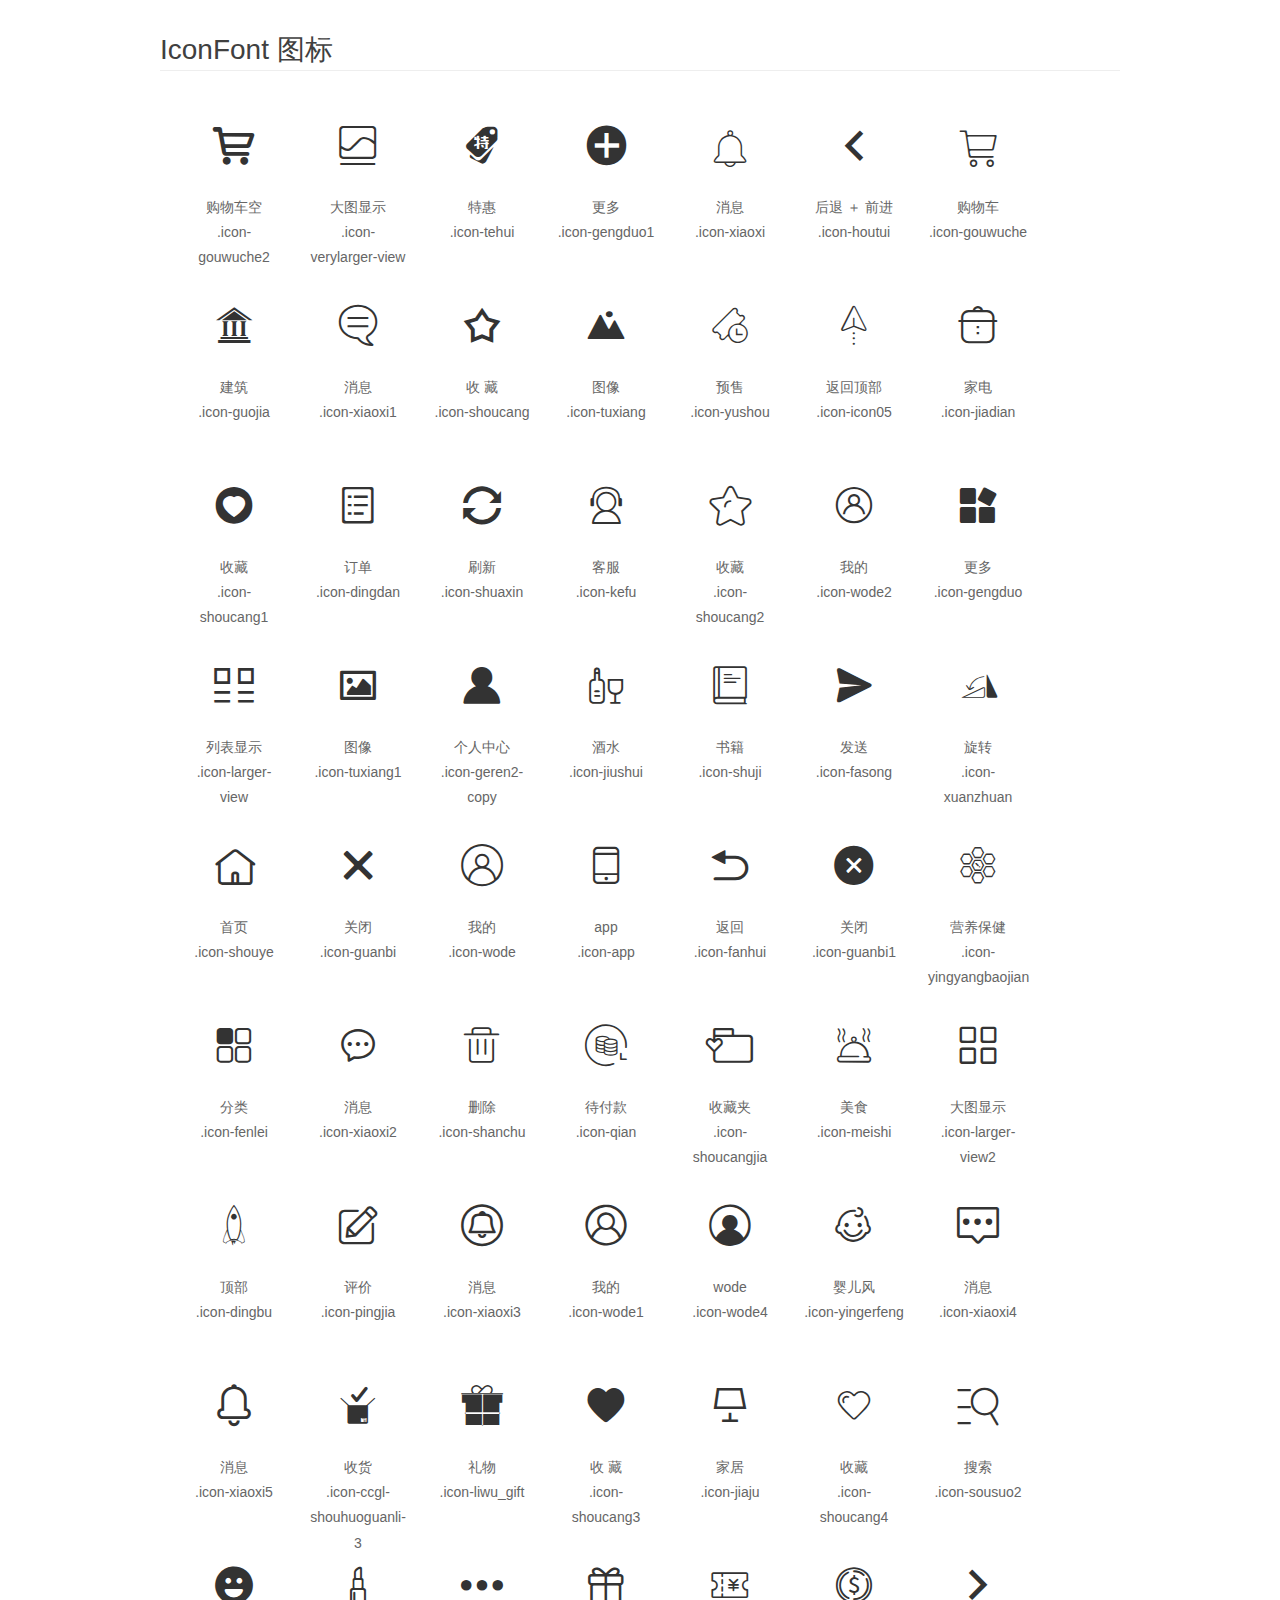
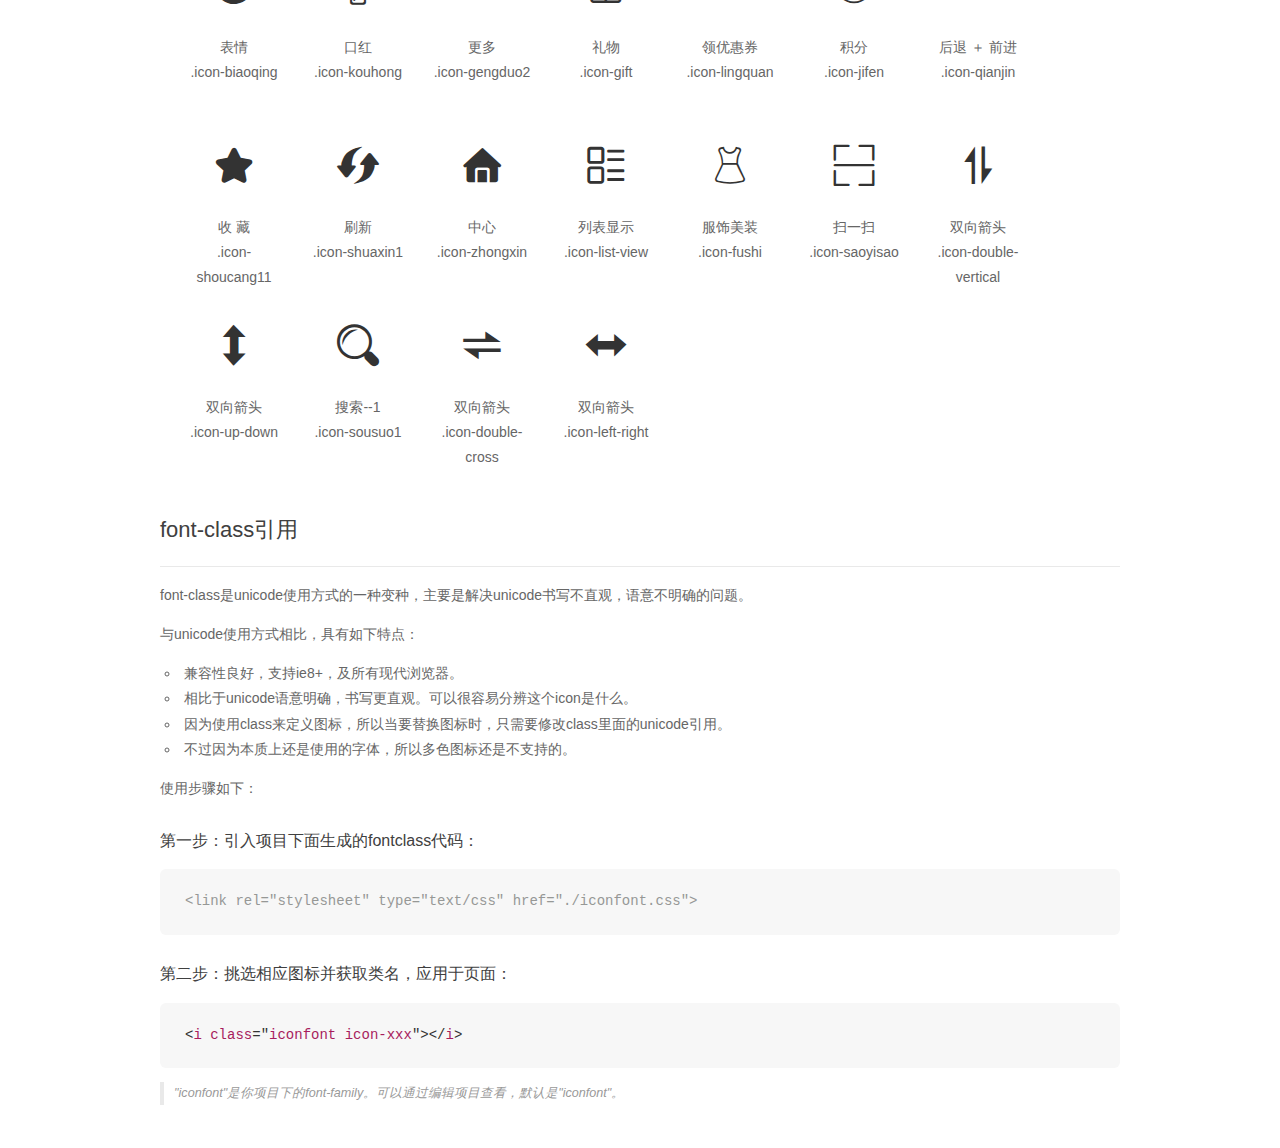
<file: ydzh/plugin/chatlist/font_Icon/demo_fontclass.html>
<!DOCTYPE html>
<html>
<head>
    <meta charset="utf-8"/>
    <title>IconFont</title>
    <link rel="stylesheet" href="demo.css">
    <link rel="stylesheet" href="iconfont.css">
</head>
<body>
    <div class="main markdown">
        <h1>IconFont 图标</h1>
        <ul class="icon_lists clear">
            
                <li>
                <i class="icon iconfont icon-gouwuche2"></i>
                    <div class="name">购物车空</div>
                    <div class="fontclass">.icon-gouwuche2</div>
                </li>
            
                <li>
                <i class="icon iconfont icon-verylarger-view"></i>
                    <div class="name">大图显示</div>
                    <div class="fontclass">.icon-verylarger-view</div>
                </li>
            
                <li>
                <i class="icon iconfont icon-tehui"></i>
                    <div class="name">特惠</div>
                    <div class="fontclass">.icon-tehui</div>
                </li>
            
                <li>
                <i class="icon iconfont icon-gengduo1"></i>
                    <div class="name">更多</div>
                    <div class="fontclass">.icon-gengduo1</div>
                </li>
            
                <li>
                <i class="icon iconfont icon-xiaoxi"></i>
                    <div class="name">消息</div>
                    <div class="fontclass">.icon-xiaoxi</div>
                </li>
            
                <li>
                <i class="icon iconfont icon-houtui"></i>
                    <div class="name">后退 ＋ 前进 </div>
                    <div class="fontclass">.icon-houtui</div>
                </li>
            
                <li>
                <i class="icon iconfont icon-gouwuche"></i>
                    <div class="name">购物车</div>
                    <div class="fontclass">.icon-gouwuche</div>
                </li>
            
                <li>
                <i class="icon iconfont icon-guojia"></i>
                    <div class="name">建筑</div>
                    <div class="fontclass">.icon-guojia</div>
                </li>
            
                <li>
                <i class="icon iconfont icon-xiaoxi1"></i>
                    <div class="name">消息</div>
                    <div class="fontclass">.icon-xiaoxi1</div>
                </li>
            
                <li>
                <i class="icon iconfont icon-shoucang"></i>
                    <div class="name">收 藏</div>
                    <div class="fontclass">.icon-shoucang</div>
                </li>
            
                <li>
                <i class="icon iconfont icon-tuxiang"></i>
                    <div class="name">图像</div>
                    <div class="fontclass">.icon-tuxiang</div>
                </li>
            
                <li>
                <i class="icon iconfont icon-yushou"></i>
                    <div class="name">预售</div>
                    <div class="fontclass">.icon-yushou</div>
                </li>
            
                <li>
                <i class="icon iconfont icon-icon05"></i>
                    <div class="name">返回顶部</div>
                    <div class="fontclass">.icon-icon05</div>
                </li>
            
                <li>
                <i class="icon iconfont icon-jiadian"></i>
                    <div class="name">家电</div>
                    <div class="fontclass">.icon-jiadian</div>
                </li>
            
                <li>
                <i class="icon iconfont icon-shoucang1"></i>
                    <div class="name">收藏</div>
                    <div class="fontclass">.icon-shoucang1</div>
                </li>
            
                <li>
                <i class="icon iconfont icon-dingdan"></i>
                    <div class="name">订单</div>
                    <div class="fontclass">.icon-dingdan</div>
                </li>
            
                <li>
                <i class="icon iconfont icon-shuaxin"></i>
                    <div class="name">刷新</div>
                    <div class="fontclass">.icon-shuaxin</div>
                </li>
            
                <li>
                <i class="icon iconfont icon-kefu"></i>
                    <div class="name">客服</div>
                    <div class="fontclass">.icon-kefu</div>
                </li>
            
                <li>
                <i class="icon iconfont icon-shoucang2"></i>
                    <div class="name">收藏</div>
                    <div class="fontclass">.icon-shoucang2</div>
                </li>
            
                <li>
                <i class="icon iconfont icon-wode2"></i>
                    <div class="name">我的</div>
                    <div class="fontclass">.icon-wode2</div>
                </li>
            
                <li>
                <i class="icon iconfont icon-gengduo"></i>
                    <div class="name">更多</div>
                    <div class="fontclass">.icon-gengduo</div>
                </li>
            
                <li>
                <i class="icon iconfont icon-larger-view"></i>
                    <div class="name">列表显示</div>
                    <div class="fontclass">.icon-larger-view</div>
                </li>
            
                <li>
                <i class="icon iconfont icon-tuxiang1"></i>
                    <div class="name">图像</div>
                    <div class="fontclass">.icon-tuxiang1</div>
                </li>
            
                <li>
                <i class="icon iconfont icon-geren2-copy"></i>
                    <div class="name">个人中心</div>
                    <div class="fontclass">.icon-geren2-copy</div>
                </li>
            
                <li>
                <i class="icon iconfont icon-jiushui"></i>
                    <div class="name">酒水</div>
                    <div class="fontclass">.icon-jiushui</div>
                </li>
            
                <li>
                <i class="icon iconfont icon-shuji"></i>
                    <div class="name">书籍</div>
                    <div class="fontclass">.icon-shuji</div>
                </li>
            
                <li>
                <i class="icon iconfont icon-fasong"></i>
                    <div class="name">发送</div>
                    <div class="fontclass">.icon-fasong</div>
                </li>
            
                <li>
                <i class="icon iconfont icon-xuanzhuan"></i>
                    <div class="name">旋转</div>
                    <div class="fontclass">.icon-xuanzhuan</div>
                </li>
            
                <li>
                <i class="icon iconfont icon-shouye"></i>
                    <div class="name">首页</div>
                    <div class="fontclass">.icon-shouye</div>
                </li>
            
                <li>
                <i class="icon iconfont icon-guanbi"></i>
                    <div class="name">关闭</div>
                    <div class="fontclass">.icon-guanbi</div>
                </li>
            
                <li>
                <i class="icon iconfont icon-wode"></i>
                    <div class="name">我的</div>
                    <div class="fontclass">.icon-wode</div>
                </li>
            
                <li>
                <i class="icon iconfont icon-app"></i>
                    <div class="name">app</div>
                    <div class="fontclass">.icon-app</div>
                </li>
            
                <li>
                <i class="icon iconfont icon-fanhui"></i>
                    <div class="name">返回</div>
                    <div class="fontclass">.icon-fanhui</div>
                </li>
            
                <li>
                <i class="icon iconfont icon-guanbi1"></i>
                    <div class="name">关闭</div>
                    <div class="fontclass">.icon-guanbi1</div>
                </li>
            
                <li>
                <i class="icon iconfont icon-yingyangbaojian"></i>
                    <div class="name">营养保健</div>
                    <div class="fontclass">.icon-yingyangbaojian</div>
                </li>
            
                <li>
                <i class="icon iconfont icon-fenlei"></i>
                    <div class="name">分类</div>
                    <div class="fontclass">.icon-fenlei</div>
                </li>
            
                <li>
                <i class="icon iconfont icon-xiaoxi2"></i>
                    <div class="name">消息</div>
                    <div class="fontclass">.icon-xiaoxi2</div>
                </li>
            
                <li>
                <i class="icon iconfont icon-shanchu"></i>
                    <div class="name">删除</div>
                    <div class="fontclass">.icon-shanchu</div>
                </li>
            
                <li>
                <i class="icon iconfont icon-qian"></i>
                    <div class="name">待付款</div>
                    <div class="fontclass">.icon-qian</div>
                </li>
            
                <li>
                <i class="icon iconfont icon-shoucangjia"></i>
                    <div class="name">收藏夹</div>
                    <div class="fontclass">.icon-shoucangjia</div>
                </li>
            
                <li>
                <i class="icon iconfont icon-meishi"></i>
                    <div class="name">美食</div>
                    <div class="fontclass">.icon-meishi</div>
                </li>
            
                <li>
                <i class="icon iconfont icon-larger-view2"></i>
                    <div class="name">大图显示</div>
                    <div class="fontclass">.icon-larger-view2</div>
                </li>
            
                <li>
                <i class="icon iconfont icon-dingbu"></i>
                    <div class="name">顶部</div>
                    <div class="fontclass">.icon-dingbu</div>
                </li>
            
                <li>
                <i class="icon iconfont icon-pingjia"></i>
                    <div class="name">评价</div>
                    <div class="fontclass">.icon-pingjia</div>
                </li>
            
                <li>
                <i class="icon iconfont icon-xiaoxi3"></i>
                    <div class="name">消息</div>
                    <div class="fontclass">.icon-xiaoxi3</div>
                </li>
            
                <li>
                <i class="icon iconfont icon-wode1"></i>
                    <div class="name">我的</div>
                    <div class="fontclass">.icon-wode1</div>
                </li>
            
                <li>
                <i class="icon iconfont icon-wode4"></i>
                    <div class="name">wode</div>
                    <div class="fontclass">.icon-wode4</div>
                </li>
            
                <li>
                <i class="icon iconfont icon-yingerfeng"></i>
                    <div class="name">婴儿风</div>
                    <div class="fontclass">.icon-yingerfeng</div>
                </li>
            
                <li>
                <i class="icon iconfont icon-xiaoxi4"></i>
                    <div class="name">消息</div>
                    <div class="fontclass">.icon-xiaoxi4</div>
                </li>
            
                <li>
                <i class="icon iconfont icon-xiaoxi5"></i>
                    <div class="name">消息</div>
                    <div class="fontclass">.icon-xiaoxi5</div>
                </li>
            
                <li>
                <i class="icon iconfont icon-ccgl-shouhuoguanli-3"></i>
                    <div class="name">收货</div>
                    <div class="fontclass">.icon-ccgl-shouhuoguanli-3</div>
                </li>
            
                <li>
                <i class="icon iconfont icon-liwu_gift"></i>
                    <div class="name">礼物</div>
                    <div class="fontclass">.icon-liwu_gift</div>
                </li>
            
                <li>
                <i class="icon iconfont icon-shoucang3"></i>
                    <div class="name">收 藏</div>
                    <div class="fontclass">.icon-shoucang3</div>
                </li>
            
                <li>
                <i class="icon iconfont icon-jiaju"></i>
                    <div class="name">家居</div>
                    <div class="fontclass">.icon-jiaju</div>
                </li>
            
                <li>
                <i class="icon iconfont icon-shoucang4"></i>
                    <div class="name">收藏</div>
                    <div class="fontclass">.icon-shoucang4</div>
                </li>
            
                <li>
                <i class="icon iconfont icon-sousuo2"></i>
                    <div class="name">搜索</div>
                    <div class="fontclass">.icon-sousuo2</div>
                </li>
            
                <li>
                <i class="icon iconfont icon-biaoqing"></i>
                    <div class="name">表情</div>
                    <div class="fontclass">.icon-biaoqing</div>
                </li>
            
                <li>
                <i class="icon iconfont icon-kouhong"></i>
                    <div class="name">口红</div>
                    <div class="fontclass">.icon-kouhong</div>
                </li>
            
                <li>
                <i class="icon iconfont icon-gengduo2"></i>
                    <div class="name">更多</div>
                    <div class="fontclass">.icon-gengduo2</div>
                </li>
            
                <li>
                <i class="icon iconfont icon-gift"></i>
                    <div class="name">礼物</div>
                    <div class="fontclass">.icon-gift</div>
                </li>
            
                <li>
                <i class="icon iconfont icon-lingquan"></i>
                    <div class="name">领优惠券</div>
                    <div class="fontclass">.icon-lingquan</div>
                </li>
            
                <li>
                <i class="icon iconfont icon-jifen"></i>
                    <div class="name">积分</div>
                    <div class="fontclass">.icon-jifen</div>
                </li>
            
                <li>
                <i class="icon iconfont icon-qianjin"></i>
                    <div class="name">后退 ＋ 前进 </div>
                    <div class="fontclass">.icon-qianjin</div>
                </li>
            
                <li>
                <i class="icon iconfont icon-shoucang11"></i>
                    <div class="name">收 藏</div>
                    <div class="fontclass">.icon-shoucang11</div>
                </li>
            
                <li>
                <i class="icon iconfont icon-shuaxin1"></i>
                    <div class="name">刷新</div>
                    <div class="fontclass">.icon-shuaxin1</div>
                </li>
            
                <li>
                <i class="icon iconfont icon-zhongxin"></i>
                    <div class="name">中心</div>
                    <div class="fontclass">.icon-zhongxin</div>
                </li>
            
                <li>
                <i class="icon iconfont icon-list-view"></i>
                    <div class="name">列表显示</div>
                    <div class="fontclass">.icon-list-view</div>
                </li>
            
                <li>
                <i class="icon iconfont icon-fushi"></i>
                    <div class="name">服饰美装</div>
                    <div class="fontclass">.icon-fushi</div>
                </li>
            
                <li>
                <i class="icon iconfont icon-saoyisao"></i>
                    <div class="name">扫一扫</div>
                    <div class="fontclass">.icon-saoyisao</div>
                </li>
            
                <li>
                <i class="icon iconfont icon-double-vertical"></i>
                    <div class="name">双向箭头</div>
                    <div class="fontclass">.icon-double-vertical</div>
                </li>
            
                <li>
                <i class="icon iconfont icon-up-down"></i>
                    <div class="name">双向箭头</div>
                    <div class="fontclass">.icon-up-down</div>
                </li>
            
                <li>
                <i class="icon iconfont icon-sousuo1"></i>
                    <div class="name">搜索--1</div>
                    <div class="fontclass">.icon-sousuo1</div>
                </li>
            
                <li>
                <i class="icon iconfont icon-double-cross"></i>
                    <div class="name">双向箭头</div>
                    <div class="fontclass">.icon-double-cross</div>
                </li>
            
                <li>
                <i class="icon iconfont icon-left-right"></i>
                    <div class="name">双向箭头</div>
                    <div class="fontclass">.icon-left-right</div>
                </li>
            
        </ul>

        <h2 id="font-class-">font-class引用</h2>
        <hr>

        <p>font-class是unicode使用方式的一种变种，主要是解决unicode书写不直观，语意不明确的问题。</p>
        <p>与unicode使用方式相比，具有如下特点：</p>
        <ul>
        <li>兼容性良好，支持ie8+，及所有现代浏览器。</li>
        <li>相比于unicode语意明确，书写更直观。可以很容易分辨这个icon是什么。</li>
        <li>因为使用class来定义图标，所以当要替换图标时，只需要修改class里面的unicode引用。</li>
        <li>不过因为本质上还是使用的字体，所以多色图标还是不支持的。</li>
        </ul>
        <p>使用步骤如下：</p>
        <h3 id="-fontclass-">第一步：引入项目下面生成的fontclass代码：</h3>


        <pre><code class="lang-js hljs javascript"><span class="hljs-comment">&lt;link rel="stylesheet" type="text/css" href="./iconfont.css"&gt;</span></code></pre>
        <h3 id="-">第二步：挑选相应图标并获取类名，应用于页面：</h3>
        <pre><code class="lang-css hljs">&lt;<span class="hljs-selector-tag">i</span> <span class="hljs-selector-tag">class</span>="<span class="hljs-selector-tag">iconfont</span> <span class="hljs-selector-tag">icon-xxx</span>"&gt;&lt;/<span class="hljs-selector-tag">i</span>&gt;</code></pre>
        <blockquote>
        <p>"iconfont"是你项目下的font-family。可以通过编辑项目查看，默认是"iconfont"。</p>
        </blockquote>
    </div>
</body>
</html>
</file>
<file: ydzh/plugin/chatlist/font_Icon/iconfont.css>
@font-face {font-family: "iconfont";
  src: url('iconfont.eot?t=1515469903495'); /* IE9*/
  src: url('iconfont.eot?t=1515469903495#iefix') format('embedded-opentype'), /* IE6-IE8 */
  url('[data-uri]') format('woff'),
  url('iconfont.ttf?t=1515469903495') format('truetype'), /* chrome, firefox, opera, Safari, Android, iOS 4.2+*/
  url('iconfont.svg?t=1515469903495#iconfont') format('svg'); /* iOS 4.1- */
}

.iconfont {
  font-family:"iconfont" !important;
  font-size:16px;
  font-style:normal;
  -webkit-font-smoothing: antialiased;
  -moz-osx-font-smoothing: grayscale;
}

.icon-gouwuche2:before { content: "\e610"; }

.icon-verylarger-view:before { content: "\e622"; }

.icon-tehui:before { content: "\e60c"; }

.icon-gengduo1:before { content: "\e606"; }

.icon-xiaoxi:before { content: "\e609"; }

.icon-houtui:before { content: "\e607"; }

.icon-gouwuche:before { content: "\e60d"; }

.icon-guojia:before { content: "\e6c0"; }

.icon-xiaoxi1:before { content: "\e62d"; }

.icon-shoucang:before { content: "\e60f"; }

.icon-tuxiang:before { content: "\e645"; }

.icon-yushou:before { content: "\e644"; }

.icon-icon05:before { content: "\e630"; }

.icon-jiadian:before { content: "\e670"; }

.icon-shoucang1:before { content: "\e6a2"; }

.icon-dingdan:before { content: "\e682"; }

.icon-shuaxin:before { content: "\e6fc"; }

.icon-kefu:before { content: "\e6df"; }

.icon-shoucang2:before { content: "\e71a"; }

.icon-wode2:before { content: "\e6f3"; }

.icon-gengduo:before { content: "\e617"; }

.icon-larger-view:before { content: "\e655"; }

.icon-tuxiang1:before { content: "\e63d"; }

.icon-geren2-copy:before { content: "\e657"; }

.icon-jiushui:before { content: "\e61b"; }

.icon-shuji:before { content: "\e61e"; }

.icon-fasong:before { content: "\e625"; }

.icon-xuanzhuan:before { content: "\e614"; }

.icon-shouye:before { content: "\e60e"; }

.icon-guanbi:before { content: "\e72c"; }

.icon-wode:before { content: "\e61d"; }

.icon-app:before { content: "\e62c"; }

.icon-fanhui:before { content: "\e6d6"; }

.icon-guanbi1:before { content: "\e705"; }

.icon-yingyangbaojian:before { content: "\e639"; }

.icon-fenlei:before { content: "\e60a"; }

.icon-xiaoxi2:before { content: "\e69a"; }

.icon-shanchu:before { content: "\e642"; }

.icon-qian:before { content: "\e624"; }

.icon-shoucangjia:before { content: "\e618"; }

.icon-meishi:before { content: "\e7af"; }

.icon-larger-view2:before { content: "\e627"; }

.icon-dingbu:before { content: "\e67d"; }

.icon-pingjia:before { content: "\e619"; }

.icon-xiaoxi3:before { content: "\e61a"; }

.icon-wode1:before { content: "\e621"; }

.icon-wode4:before { content: "\e611"; }

.icon-yingerfeng:before { content: "\e620"; }

.icon-xiaoxi4:before { content: "\e623"; }

.icon-xiaoxi5:before { content: "\e67e"; }

.icon-ccgl-shouhuoguanli-3:before { content: "\e601"; }

.icon-liwu_gift:before { content: "\e604"; }

.icon-shoucang3:before { content: "\e613"; }

.icon-jiaju:before { content: "\e65d"; }

.icon-shoucang4:before { content: "\e602"; }

.icon-sousuo2:before { content: "\e61c"; }

.icon-biaoqing:before { content: "\e605"; }

.icon-kouhong:before { content: "\e60b"; }

.icon-gengduo2:before { content: "\e728"; }

.icon-gift:before { content: "\e600"; }

.icon-lingquan:before { content: "\e61f"; }

.icon-jifen:before { content: "\e674"; }

.icon-qianjin:before { content: "\e608"; }

.icon-shoucang11:before { content: "\e603"; }

.icon-shuaxin1:before { content: "\e626"; }

.icon-zhongxin:before { content: "\e650"; }

.icon-list-view:before { content: "\e628"; }

.icon-fushi:before { content: "\e63c"; }

.icon-saoyisao:before { content: "\e612"; }

.icon-double-vertical:before { content: "\e615"; }

.icon-up-down:before { content: "\e66f"; }

.icon-sousuo1:before { content: "\e66e"; }

.icon-double-cross:before { content: "\e616"; }

.icon-left-right:before { content: "\e7b0"; }
</file>
<file: ydzh/plugin/chatlist/font_Icon/demo.css>
*{margin: 0;padding: 0;list-style: none;}
/*
KISSY CSS Reset
理念：1. reset 的目的不是清除浏览器的默认样式，这仅是部分工作。清除和重置是紧密不可分的。
2. reset 的目的不是让默认样式在所有浏览器下一致，而是减少默认样式有可能带来的问题。
3. reset 期望提供一套普适通用的基础样式。但没有银弹，推荐根据具体需求，裁剪和修改后再使用。
特色：1. 适应中文；2. 基于最新主流浏览器。
维护：玉伯<lifesinger@gmail.com>, 正淳<ragecarrier@gmail.com>
 */

/** 清除内外边距 **/
body, h1, h2, h3, h4, h5, h6, hr, p, blockquote, /* structural elements 结构元素 */
dl, dt, dd, ul, ol, li, /* list elements 列表元素 */
pre, /* text formatting elements 文本格式元素 */
form, fieldset, legend, button, input, textarea, /* form elements 表单元素 */
th, td /* table elements 表格元素 */ {
  margin: 0;
  padding: 0;
}

/** 设置默认字体 **/
body,
button, input, select, textarea /* for ie */ {
  font: 12px/1.5 tahoma, arial, \5b8b\4f53, sans-serif;
}
h1, h2, h3, h4, h5, h6 { font-size: 100%; }
address, cite, dfn, em, var { font-style: normal; } /* 将斜体扶正 */
code, kbd, pre, samp { font-family: courier new, courier, monospace; } /* 统一等宽字体 */
small { font-size: 12px; } /* 小于 12px 的中文很难阅读，让 small 正常化 */

/** 重置列表元素 **/
ul, ol { list-style: none; }

/** 重置文本格式元素 **/
a { text-decoration: none; }
a:hover { text-decoration: underline; }


/** 重置表单元素 **/
legend { color: #000; } /* for ie6 */
fieldset, img { border: 0; } /* img 搭车：让链接里的 img 无边框 */
button, input, select, textarea { font-size: 100%; } /* 使得表单元素在 ie 下能继承字体大小 */
/* 注：optgroup 无法扶正 */

/** 重置表格元素 **/
table { border-collapse: collapse; border-spacing: 0; }

/* 清除浮动 */
.ks-clear:after, .clear:after {
  content: '\20';
  display: block;
  height: 0;
  clear: both;
}
.ks-clear, .clear {
  *zoom: 1;
}

.main {
  padding: 30px 100px;
width: 960px;
margin: 0 auto;
}
.main h1{font-size:36px; color:#333; text-align:left;margin-bottom:30px; border-bottom: 1px solid #eee;}

.helps{margin-top:40px;}
.helps pre{
  padding:20px;
  margin:10px 0;
  border:solid 1px #e7e1cd;
  background-color: #fffdef;
  overflow: auto;
}

.icon_lists{
  width: 100% !important;

}

.icon_lists li{
  float:left;
  width: 100px;
  height:180px;
  text-align: center;
  list-style: none !important;
}
.icon_lists .icon{
  font-size: 42px;
  line-height: 100px;
  margin: 10px 0;
  color:#333;
  -webkit-transition: font-size 0.25s ease-out 0s;
  -moz-transition: font-size 0.25s ease-out 0s;
  transition: font-size 0.25s ease-out 0s;

}
.icon_lists .icon:hover{
  font-size: 100px;
}



.markdown {
  color: #666;
  font-size: 14px;
  line-height: 1.8;
}

.highlight {
  line-height: 1.5;
}

.markdown img {
  vertical-align: middle;
  max-width: 100%;
}

.markdown h1 {
  color: #404040;
  font-weight: 500;
  line-height: 40px;
  margin-bottom: 24px;
}

.markdown h2,
.markdown h3,
.markdown h4,
.markdown h5,
.markdown h6 {
  color: #404040;
  margin: 1.6em 0 0.6em 0;
  font-weight: 500;
  clear: both;
}

.markdown h1 {
  font-size: 28px;
}

.markdown h2 {
  font-size: 22px;
}

.markdown h3 {
  font-size: 16px;
}

.markdown h4 {
  font-size: 14px;
}

.markdown h5 {
  font-size: 12px;
}

.markdown h6 {
  font-size: 12px;
}

.markdown hr {
  height: 1px;
  border: 0;
  background: #e9e9e9;
  margin: 16px 0;
  clear: both;
}

.markdown p,
.markdown pre {
  margin: 1em 0;
}

.markdown > p,
.markdown > blockquote,
.markdown > .highlight,
.markdown > ol,
.markdown > ul {
  width: 80%;
}

.markdown ul > li {
  list-style: circle;
}

.markdown > ul li,
.markdown blockquote ul > li {
  margin-left: 20px;
  padding-left: 4px;
}

.markdown > ul li p,
.markdown > ol li p {
  margin: 0.6em 0;
}

.markdown ol > li {
  list-style: decimal;
}

.markdown > ol li,
.markdown blockquote ol > li {
  margin-left: 20px;
  padding-left: 4px;
}

.markdown code {
  margin: 0 3px;
  padding: 0 5px;
  background: #eee;
  border-radius: 3px;
}

.markdown pre {
  border-radius: 6px;
  background: #f7f7f7;
  padding: 20px;
}

.markdown pre code {
  border: none;
  background: #f7f7f7;
  margin: 0;
}

.markdown strong,
.markdown b {
  font-weight: 600;
}

.markdown > table {
  border-collapse: collapse;
  border-spacing: 0px;
  empty-cells: show;
  border: 1px solid #e9e9e9;
  width: 95%;
  margin-bottom: 24px;
}

.markdown > table th {
  white-space: nowrap;
  color: #333;
  font-weight: 600;

}

.markdown > table th,
.markdown > table td {
  border: 1px solid #e9e9e9;
  padding: 8px 16px;
  text-align: left;
}

.markdown > table th {
  background: #F7F7F7;
}

.markdown blockquote {
  font-size: 90%;
  color: #999;
  border-left: 4px solid #e9e9e9;
  padding-left: 0.8em;
  margin: 1em 0;
  font-style: italic;
}

.markdown blockquote p {
  margin: 0;
}

.markdown .anchor {
  opacity: 0;
  transition: opacity 0.3s ease;
  margin-left: 8px;
}

.markdown .waiting {
  color: #ccc;
}

.markdown h1:hover .anchor,
.markdown h2:hover .anchor,
.markdown h3:hover .anchor,
.markdown h4:hover .anchor,
.markdown h5:hover .anchor,
.markdown h6:hover .anchor {
  opacity: 1;
  display: inline-block;
}

.markdown > br,
.markdown > p > br {
  clear: both;
}


.hljs {
  display: block;
  background: white;
  padding: 0.5em;
  color: #333333;
  overflow-x: auto;
}

.hljs-comment,
.hljs-meta {
  color: #969896;
}

.hljs-string,
.hljs-variable,
.hljs-template-variable,
.hljs-strong,
.hljs-emphasis,
.hljs-quote {
  color: #df5000;
}

.hljs-keyword,
.hljs-selector-tag,
.hljs-type {
  color: #a71d5d;
}

.hljs-literal,
.hljs-symbol,
.hljs-bullet,
.hljs-attribute {
  color: #0086b3;
}

.hljs-section,
.hljs-name {
  color: #63a35c;
}

.hljs-tag {
  color: #333333;
}

.hljs-title,
.hljs-attr,
.hljs-selector-id,
.hljs-selector-class,
.hljs-selector-attr,
.hljs-selector-pseudo {
  color: #795da3;
}

.hljs-addition {
  color: #55a532;
  background-color: #eaffea;
}

.hljs-deletion {
  color: #bd2c00;
  background-color: #ffecec;
}

.hljs-link {
  text-decoration: underline;
}

pre{
  background: #fff;
}
</file>
